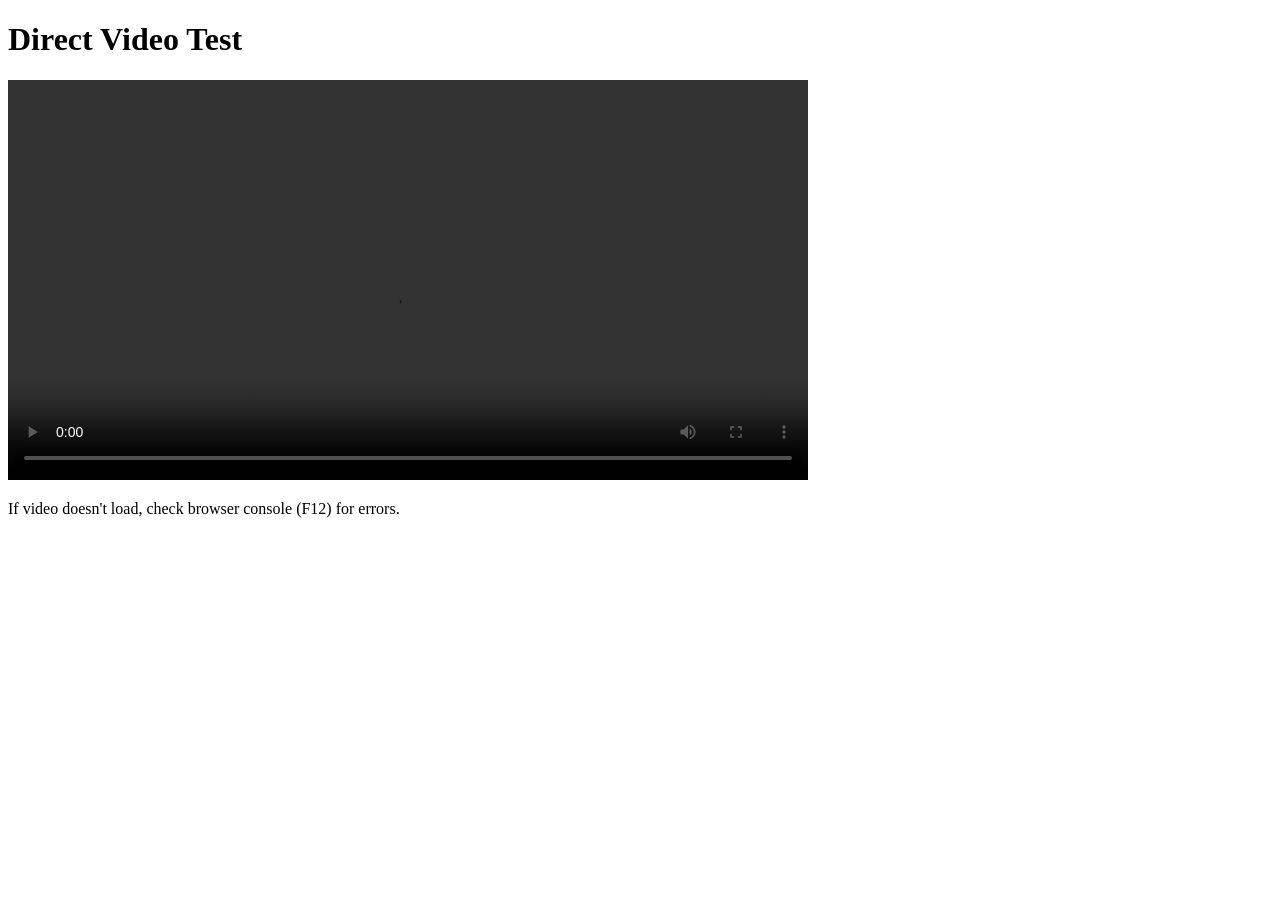
<file: test-video.html>
<!DOCTYPE html>
<html>
<head>
    <title>Video Test</title>
</head>
<body>
    <h1>Direct Video Test</h1>
    <video controls width="800">
        <source src="assets/videos/soca-2026.mp4" type="video/mp4">
    </video>
    
    <p>If video doesn't load, check browser console (F12) for errors.</p>
    
    <script>
        const video = document.querySelector('video');
        video.addEventListener('error', (e) => {
            console.error('Video error:', video.error);
            document.body.innerHTML += '<p style="color:red;">ERROR: ' + video.error.message + '</p>';
        });
        
        video.addEventListener('loadedmetadata', () => {
            document.body.innerHTML += '<p style="color:green;">✓ Video loaded! Duration: ' + video.duration + ' seconds</p>';
        });
    </script>
</body>
</html>
</file>
